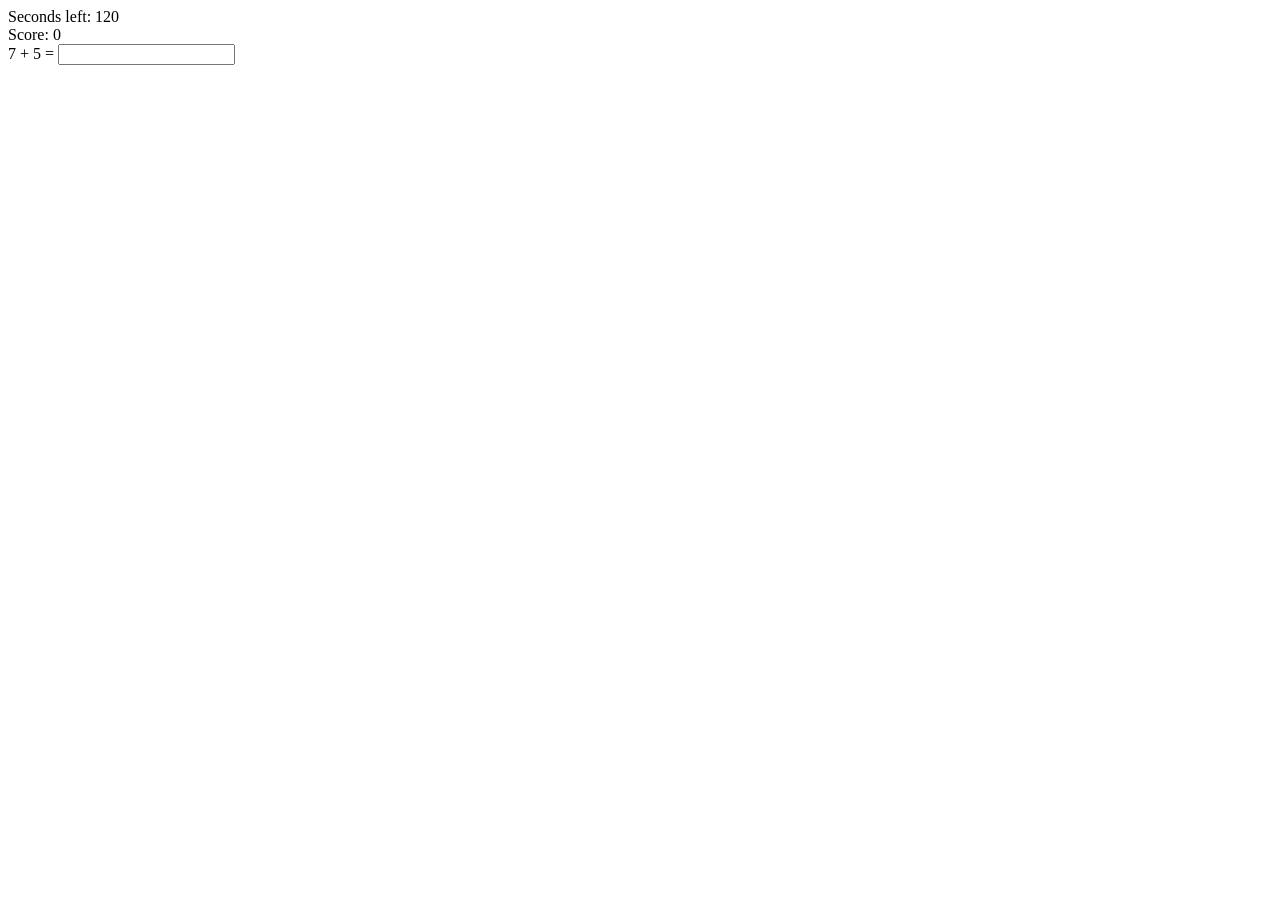
<file: learning/index.html>
<!DOCTYPE html>
<html>
    <head>
        <title>Zetamac Trainer</title>
    </head>
    <body>
        <div>Seconds left: <span id="timer">120</span></div>
        <div>Score: <span id="score">0</span></div>
        <div><span id="problem">7 + 5</span> = <input type="text" id="answer" /></div>
        <script src="script.js"></script>
    </body>
</html>
</file>
